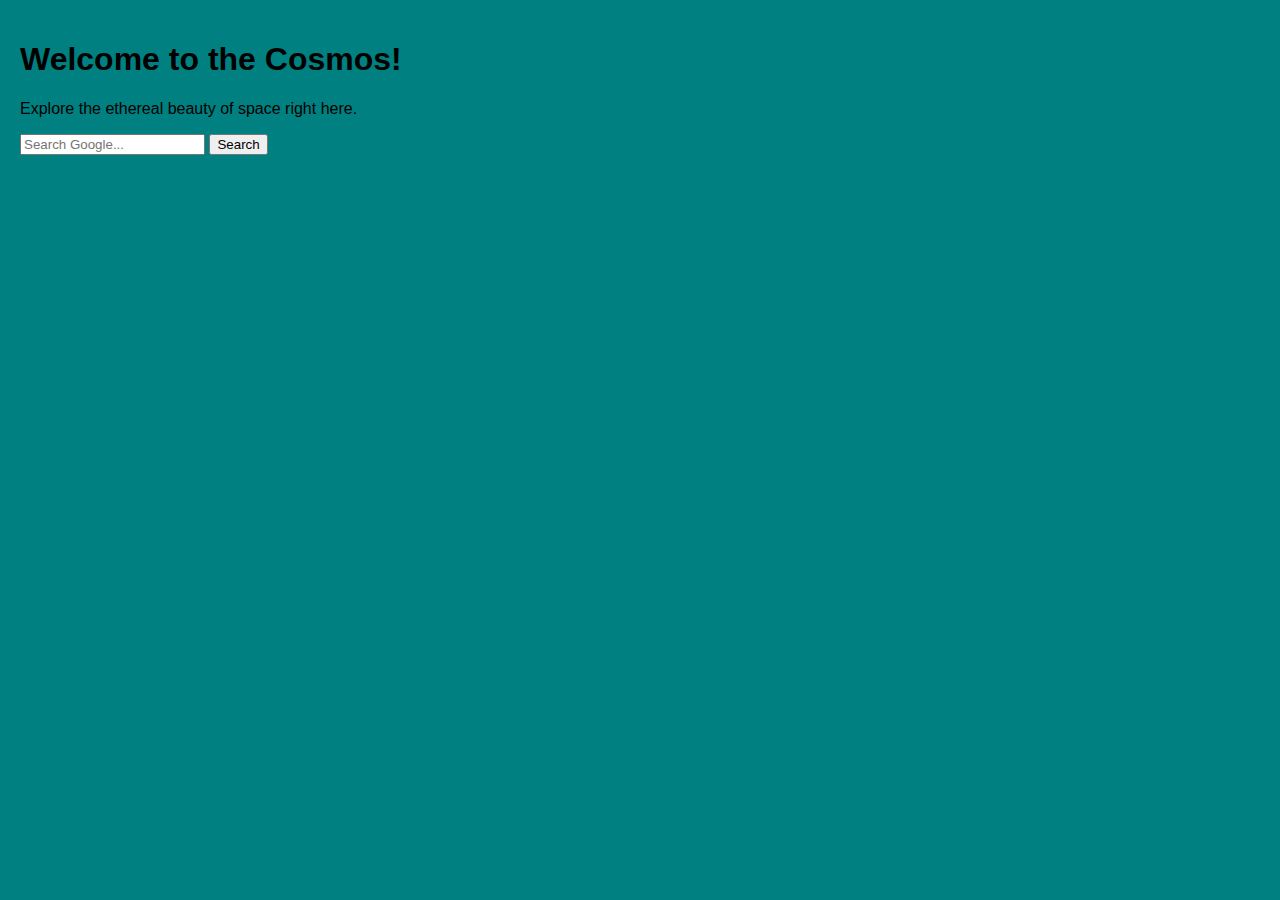
<file: index.html>
<!DOCTYPE html>
<html lang="en">
<head>
    <meta charset="UTF-8">
    <meta name="viewport" content="width=device-width, initial-scale=1.0">
    <title>Nebula View</title>
    <link rel="stylesheet" href="style.css">
</head>
<body>

<div class="nebula-container">
    <div class="content-card">
        <h1>Welcome to the Cosmos!</h1>
        <p>Explore the ethereal beauty of space right here.</p>
        <form action="results.html" method="get">
            <input type="text" name="q" placeholder="Search Google..." class="search-input">
            <button type="submit" class="search-button">Search</button>
        </form>
    </div>
</div>

</body>
</html>
</file>
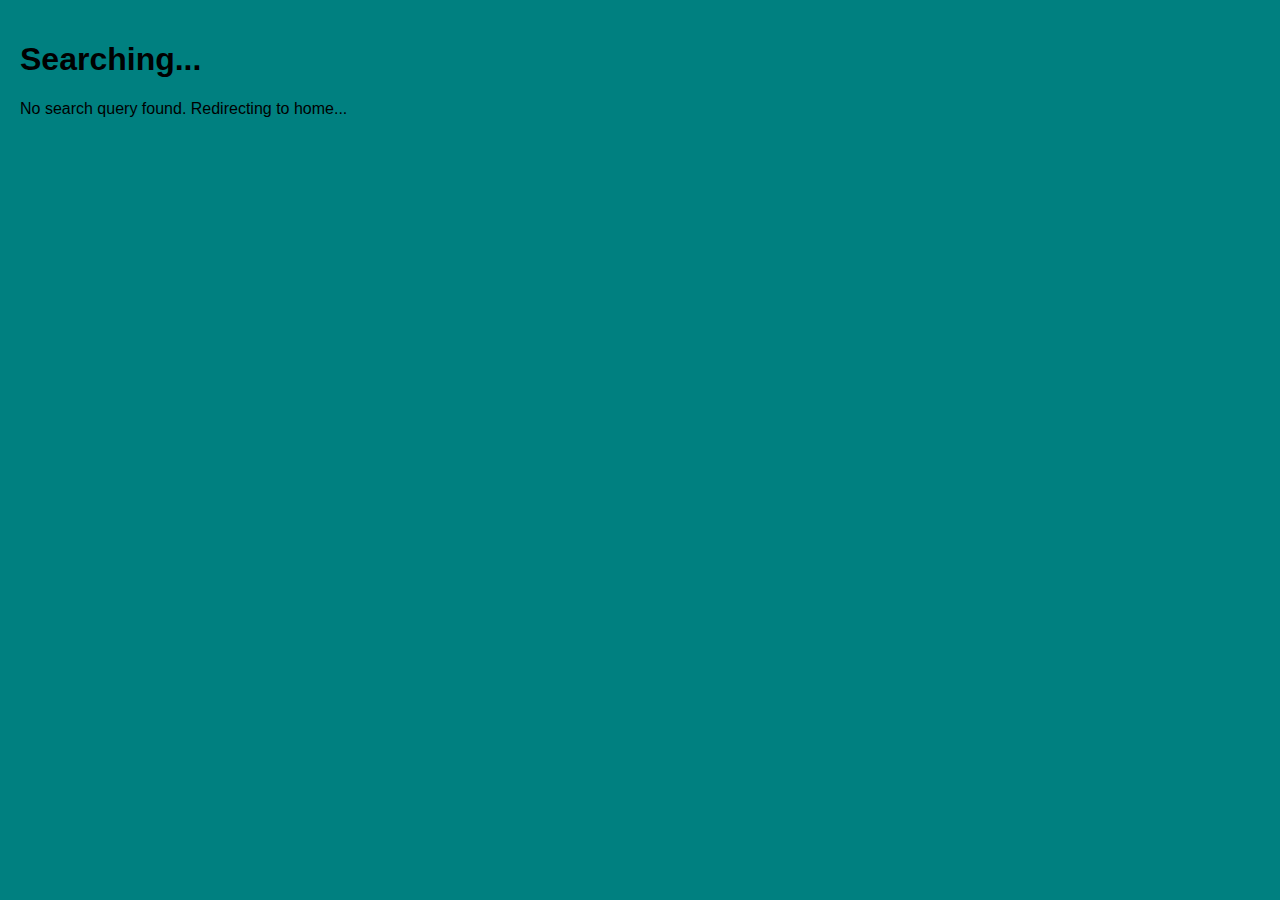
<file: results.html>
<!DOCTYPE html>
<html lang="en">
<head>
    <meta charset="UTF-8">
    <meta name="viewport" content="width=device-width, initial-scale=1.0">
    <title>Search Results</title>
    <link rel="stylesheet" href="style.css">
</head>
<body>

    <div class="nebula-container">
        <div class="content-card">
            <h1>Searching...</h1>
            <p id="search-query-display">Redirecting to Google...</p>
        </div>
    </div>

    <script>
        // Get the URL parameters
        const urlParams = new URLSearchParams(window.location.search);
        const query = urlParams.get('q');

        // Check if a query exists
        if (query) {
            // Update the text on the page to show the query
            document.getElementById('search-query-display').innerText = `Searching for: "${query}"`;
            
            // Immediately redirect to Google's search page
            setTimeout(() => {
                window.location.href = `https://www.google.com/search?q=${encodeURIComponent(query)}`;
            }, 1500); // 1.5-second delay for the user to see the message
        } else {
            // Handle case where there is no query
            document.getElementById('search-query-display').innerText = "No search query found. Redirecting to home...";
            setTimeout(() => {
                window.location.href = `index.html`;
            }, 2000);
        }
    </script>

</body>
</html>
</file>
<file: style.css>
body {
    background-color: #008080;
    font-family: 'Tahoma', 'Verdana', 'Arial', sans-serif;
    padding: 20px;
    margin: 0;
}

.window {
    background-color: #ECE9D8;
    border-top: 1px solid white;
    border-left: 1px solid white;
    border-right: 1px solid #808080;
    border-bottom: 1px solid #808080;
    box-shadow: 2px 2px 0 #000000;
    max-width: 800px;
    margin: 0 auto;
}

.title-bar {
    background: linear-gradient(to right, #0A246A, #A6CAF0);
    color: white;
    padding: 3px;
    display: flex;
    justify-content: space-between;
    align-items: center;
    font-weight: bold;
    border-bottom: 1px solid black;
    text-shadow: 1px 1px 0 #000000;
}

.title-bar-controls button {
    background: #C0C0C0;
    border-top: 1px solid white;
    border-left: 1px solid white;
    border-right: 1px solid #808080;
    border-bottom: 1px solid #808080;
    width: 20px;
    height: 20px;
    font-size: 14px;
    margin-left: 2px;
}

.toolbar {
    padding: 3px;
    border-bottom: 1px solid #808080;
    background-color: #EFEFEF;
}

.toolbar button {
    background: none;
    border: 1px solid transparent;
    padding: 2px 8px;
    margin-right: 2px;
    font-size: 12px;
}

.toolbar button:hover {
    background-color: #316AC5;
    color: white;
    border: 1px solid #0A246A;
}

.address-bar {
    display: flex;
    align-items: center;
    padding: 5px;
    background-color: #ECE9D8;
    border-bottom: 1px solid #808080;
}

.address-bar span {
    font-weight: bold;
    margin-right: 5px;
}

.address-bar input {
    flex-grow: 1;
    border: 1px solid #808080;
    padding: 2px;
    background-color: white;
}

.address-bar button {
    background: #C0C0C0;
    border-top: 1px solid white;
    border-left: 1px solid white;
    border-right: 1px solid #808080;
    border-bottom: 1px solid #808080;
    padding: 2px 10px;
    margin-left: 5px;
}

.content {
    display: flex;
    background-color: white;
    height: 400px;
}

.sidebar {
    width: 200px;
    padding: 10px;
    background-color: #F0F0F0;
    border-right: 1px solid #808080;
}

.sidebar h3 {
    font-size: 12px;
    color: #444444;
    border-bottom: 1px solid #808080;
    padding-bottom: 5px;
}

.sidebar ul {
    list-style: none;
    padding: 0;
}

.sidebar a {
    text-decoration: none;
    color: #0A246A;
    font-size: 12px;
}

.main-content {
    flex-grow: 1;
    padding: 10px;
}

.main-content h2 {
    font-size: 14px;
    color: #0A246A;
    border-bottom: 1px solid #ccc;
    padding-bottom: 5px;
    margin-bottom: 15px;
}

.category-list {
    display: flex;
    flex-wrap: wrap;
    gap: 20px;
}

.category-item {
    display: flex;
    align-items: center;
    width: 280px;
    font-size: 12px;
    cursor: pointer;
}

.category-item img {
    width: 32px;
    height: 32px;
    margin-right: 10px;
    image-rendering: pixelated;
}

.status-bar {
    background-color: #ECE9D8;
    border-top: 1px solid #808080;
    border-bottom: 1px solid white;
    border-left: 1px solid white;
    border-right: 1px solid white;
    padding: 3px 5px;
    font-size: 12px;
}
</file>
